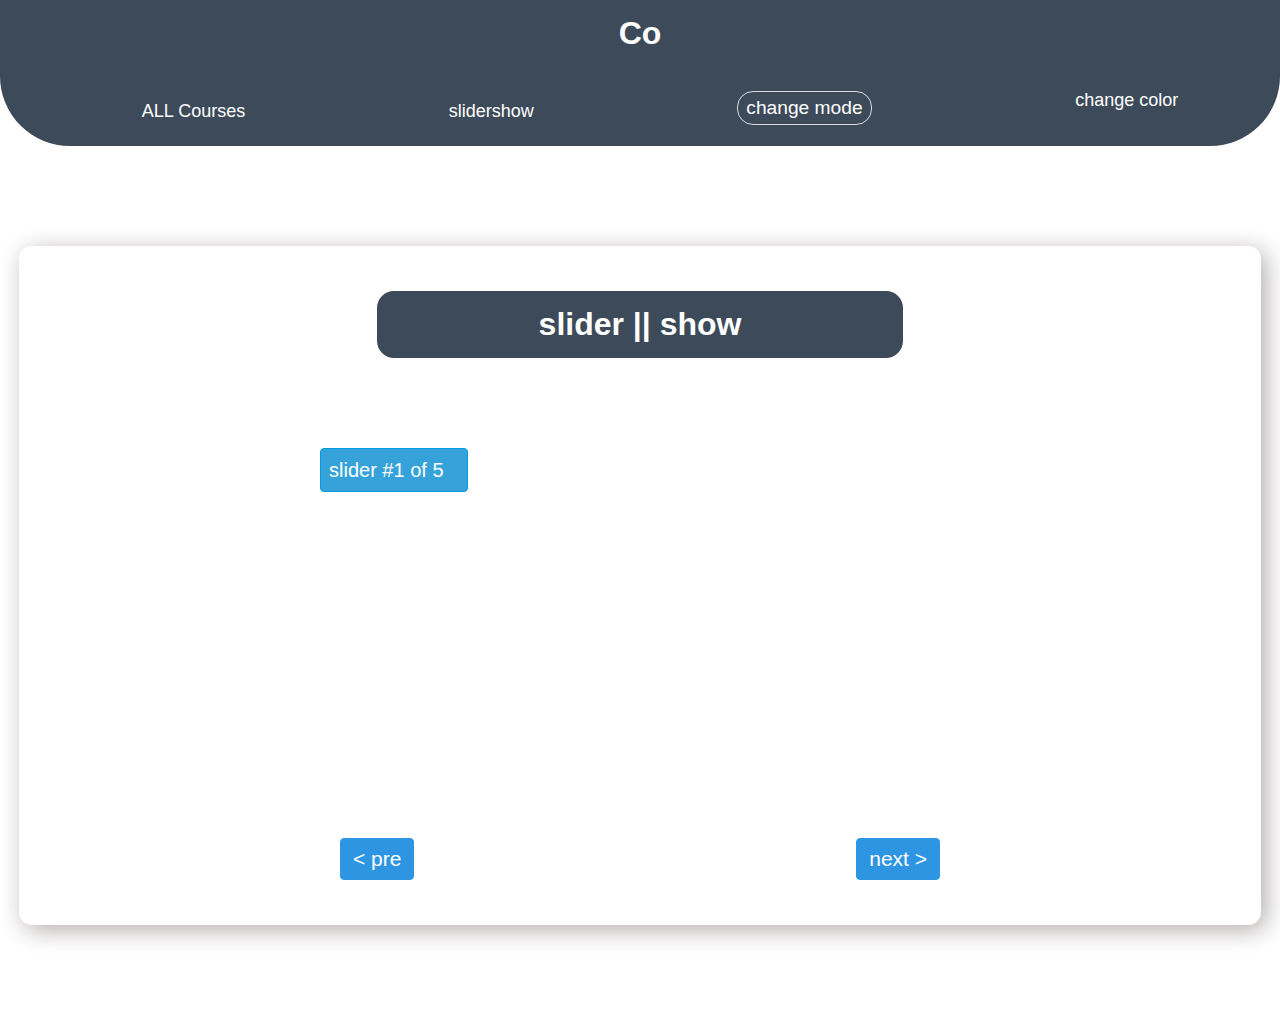
<file: silder.html>
<!DOCTYPE html>
<html lang="en">
  <head>
    <meta charset="UTF-8" />
    <meta name="viewport" content="width=device-width, initial-scale=1.0" />
    <link rel="stylesheet" href="style.css" />
    <script defer src="/javascript/main.js"></script>
    <title>Document</title>
  </head>
  <body id="body">
    <header class="myheader">
      <h1 id="website">
        Courses4Arab
      </h1>

      <nav>
        <ul class="parent">
          <li>
            <a href="https://courses4arab.com/#available-courses">
              ALL Courses
            </a>
          </li>
          <li><a href="silder.html"> slidershow </a></li>
          <li id="dark" class="mode">change mode</li>
          <li id="changecolor">
            change color
            <ul id="hiddenul" style="display: none">
              <li id="headerbg">Header BG</li>
              <li id="titlebg">Title BG</li>
              <li id="titlecolor">Title color</li>
              <li id="sectionbg">Section BG</li>
            </ul>
          </li>
        </ul>
      </nav>
    </header>

    <main id="main">
      <section>
        <h1>slider || show</h1>

        <!-- <div id="slidercontainer" class="slider-container">
         
          <p>slider #1 of 5</p>
        </div>

        <div class="num-box">
          <button id="pre"> &lt pre</button>
      <div class="numbers"> 
          <button>1</button>
          <button>2</button>
          <button>3</button>
          <button>4</button>
          <button>5</button>
    </div>       

          <button id="next">next &gt;</button>
        </div> -->
        <div id="slidercontainer" class="slider-container">
          <p>slider #1 of 5</p>
        </div>
        
        <div class="num-box">
          <button id="pre">&lt; pre</button>
          <button id="next">next &gt;</button>
        </div>
      </section>
    </main>
  </body>
</html>
</file>
<file: style.css>
* {
  margin: 0;

  font-family: sans-serif;
}
::-webkit-scrollbar {
  width: 1.1rem;
}

::-webkit-scrollbar-track {
  border: 7px solid #232943;
  box-shadow: inset 0 0 2.5px 2px rgba(0, 0, 0, 0.5);
  border-radius: 1rem;
}

::-webkit-scrollbar-thumb {
  background: linear-gradient(90deg, #9e4673, #3d4a59);
  border-radius: 1rem;
}

::-webkit-scrollbar-thumb:hover {
  background: linear-gradient(270deg, #9e4673, #3d4a59, #9e4673);
}

/* for Firefox */
html {
  scrollbar-color: #9e4673 #3d4a59;
}
header {
  margin-bottom: 100px;

  background-color: #3d4a59;
  color: white;
  border-radius: 0 0 70px 70px;
}

.dark header {
  background-color: rgba(255, 131, 131, 0.08);
  border-bottom: 1px solid antiquewhite;
}

.dark header h1 {
  background-color: transparent;
}

.dark {
  background-color: #443334;
  color: #fff;
}

.dark main h1 {
  background-color: #9e4673;
}

header h1 {
  margin-bottom: 23px;
}

.parent {
  display: flex;
  align-items: center;
  justify-content: space-around;
  padding-bottom: 20px;
}

.parent li a {
  color: #fff;
  text-decoration: none;

  margin-top: 6px;
  display: inline-block;
}

.parent li a:hover {
  border-bottom: 2px solid red;
  font-size: 20px;
}

.mode {
  border-radius: 1rem;
  padding: 0.3rem 0.5rem;
  color: #fff;
  background-color: #3d4a59;
  border: 1.5px solid #ddd;
  cursor: pointer;
  font-size: 1.2rem;
}

.dark .mode {
  box-shadow: 0 0 10px #9e4673;
  background: #9e4673;
}

.mode:hover {
  box-shadow: 0 0 10px #9e4673, 0 0 40px #9e4673, 0 0 80px #9e4673;
  background: #9e4673;
  border: none;
}

li {
  list-style-type: none;
  font-size: 18px;
}

h1 {
  text-align: center;
  padding: 10px 0;

  width: 40%;
  margin-left: auto;
  margin-right: auto;

  background-color: #3d4a59;
  color: #fff;
  border-radius: 17px;

  padding: 15px;
}

section {
  margin-bottom: 100px;
  box-shadow: 5px 5px 25px rgb(179, 172, 172);
  width: 97%;
  margin-left: auto;
  margin-right: auto;
  border-radius: 13px;
  padding: 45px 0;
  transition: all 0.6s;
}

.dark section {
  box-shadow: 5px 5px 25px rgb(124, 97, 97);
}

.left-section,
.right-section {
  width: 49%;

  text-align: center;
  margin-top: 60px;
}

.left-section h3 {
  font-size: 26px;
  margin: 20px 0;
}

.left-section p {
  font-size: 20px;
  margin: 25px 0;
}

.facebook,
.youtube {
  background-color: royalblue;
  color: #fff;
  margin: 10px;
  padding: 8px 16px;
  border-radius: 6px;

  text-decoration: none;
}

.youtube {
  background-color: rgb(255, 62, 62);
}

.my-img {
  border-radius: 50%;
  width: 150px;

  border-right: 2px solid #ff8a00;
  border-left: 2px solid #ff8a00;
  border-bottom: 2px solid #e52e71;
  border-top: 2px solid #e52e71;
}

article h5 {
  font-size: 39px;
  font-weight: 500;
  font-family: "Sacramento", cursive;
  margin-top: 10px;
}

.para {
  font-size: 20px;
}

.flex {
  display: flex;

  width: 80%;
  margin-left: auto;
  margin-right: auto;
}

footer {
  text-align: center;
}

.design {
  background-color: #3d4a59;
  color: #fff;
  padding: 15px;
  text-align: center;

  border-top-left-radius: 35px;
  border-top-right-radius: 35px;
  margin-bottom: 0;
}

.dark .design {
  background-color: rgba(255, 131, 131, 0.08);
}

.follow {
  box-shadow: 0 5px 30px 0 rgb(0 0 0 / 25%);
  border-radius: 10px;
  padding: 16px 0;
  text-align: center;
  margin: 0 auto 10px;
  border-top: 6px solid #3d4a59;

  opacity: 0.9;
  width: 99%;
}

.dark .follow {
  border-top: 6px solid #ffffff;

  box-shadow: 0 7px 93px 0 rgb(255 131 131 / 47%);
  background-color: rgba(255, 131, 131, 0.08);
}

.follow a {
  border: 1px solid #3d4a59;
  border-radius: 4px;
  padding: 4px 10px;
  text-decoration: none;
}

.dark .follow a {
  box-shadow: 0 0 10px #9e4673, 0 0 10px #9e4673, 0 0 0px #9e4673;
  border: 1px solid #fff;
  color: #fff;
}

.follow a:hover {
  padding: 5px 12px;
  background-color: rgb(16, 73, 243);
  color: #fff;
}

.dark .follow a:hover {
  background-color: #fc4364;
}

.mycard {
  margin-left: auto;
  margin-right: auto;

  margin-top: 50px;

  border-radius: 5px;
}

/* .container{
  margin-top: 50px;
  background-color: #fff;
  border-radius: 12px;
  width: 60%;
  text-align: center;
  padding: 20px 0;
}
.container p{
  font-size: 20px;
}

.active{
  display: block !important;
}

.bigger-contaier{
  background-color: rgb(221, 185, 185);
  position: fixed;
  top: 0;
  bottom: 0;
  right: 0;
  left: 0;
  display: none;
}




 */

.dark .card-body {
  color: #000;
}

.flex-pro {
  display: flex;
  justify-content: space-between;
  flex-wrap: wrap;
}

.dark .please {
  color: #000;
}

/* chang website */
#hiddenul {
  display: block;
  position: absolute;
  box-shadow: 0 5px 25px 0 rgb(0, 0, 0 / 60%);
  padding: 1rem;
  margin-right: 1rem;
  background-color: #fff;
  text-align: center;
  cursor: pointer;
  line-height: 30px;
  color: #000;
  border-radius: 7px;
  min-width: 100px;
  margin-top: 10px;
}

#hiddenul li:hover {
  font-weight: 500;
  border-bottom: 1px solid #ff0000;
}
#changecolor {
  padding-bottom: 15px;
}

#parent-frame {
  text-align: center;
  margin-top: 50px;
}
#myframe {
  width: 550px;
  height: 400px;
}
#myframe,
.sidekick {
  border-radius: 10px;
  animation: move 2s 1;
}

@keyframes move {
  0% {
    transform: translate(100vw, 0);
  }

  100% {
    transform: translate(0, 0);
  }
}

.buttonClass {
  font-size: 20px;
  font-family: Arial;
  width: 160px;
  height: 50px;
  border-width: 1px;
  color: #fff;
  border-color: #1f2f47;
  border-top-left-radius: 17px;
  border-top-right-radius: 17px;
  border-bottom-left-radius: 17px;
  border-bottom-right-radius: 17px;
  box-shadow: inset 0px 0px 15px 3px #23395e;
  text-shadow: inset 0px 1px 0px #263666;
  background: linear-gradient(#2e466e, #415989);
  display: block;
  margin: 50px auto 20px auto;
}

.buttonClass:hover {
  background: linear-gradient(#415989, #2e466e);
}

/* random quote */

.sidekick {
  position: relative;
  padding-left: 1em;
  border-left: 0.2em solid #039be5;
  font-family: "Roboto", serif;
  font-size: 2.4em;
  line-height: 1.5em;
  font-weight: 100;
}
.sidekick:before,
.sidekick:after {
  font-family: Calibri;
  color: #039be5;
  font-size: 34px;
}
.sidekick:before {
  content: "\201e";
}
.sidekick:after {
  content: "\201c";
}
.sidekick cite {
  font-size: 50%;
  text-align: center;
  top: 50%;
}
.sidekick cite:before {
  content: " \2015 ";
}
#parent-quote {
  text-align: center;
  margin: 50px auto 30px auto;
  width: 80%;
}
/* heart ainamaion */
.heart {
  font-size: 30px;
  animation: fall linear forwards;
  animation-duration: 1s;
  position: fixed;
  top: 0;
  left: 100px;
}
@keyframes fall {
  0% {
    transform: translateY(-5vh);
  }
  100% {
    transform: translateY(160vh);
  }
}

/* accordion */

.q1,
.q2,
.q3 {
  margin: 40px auto;
  width: 80%;
}

.title-accord {
  display: flex;
  justify-content: space-between;
  align-items: center;
  background-color: rgba(65, 105, 225, 0.9);
  color: #fff;
  border-radius: 5px;
}

.title-accord h2 {
  padding-left: 15px;
}
.title-accord .plus {
  font-size: 40px;
  padding-right: 20px;
}
.content {
  padding: 20px;
  background-color: #76c3ea8f;
  border-bottom: 2px solid #039be5;
  font-size: 20px;
  border-bottom-left-radius: 5px;
  border-top-right-radius: 5px;
  height: 0;
  opacity: 0;
  transition: all 0.5s;
}

.activetr{
  opacity: 1;
}

/* oclock */

.clockcontainer {
  text-align: center;
  background-color: #039ae5d1;
  width: 270px;
  color: #fff;
  margin: 60px auto;
  border-radius: 6px;
  font-size: 20px;
  padding: 30px;
  transition: all 0.3s;
}
.clockcontainer:hover{
  box-shadow: 5px 5px 18px #3889b18a;
 background-color: #039be5;
}
 .clockcontainer .time {
  font-size:30px;
  margin-top: 10px;
  font-weight: 500;
 }

 /*  slider */

 .slider-container{
  width: 700px;
  height: 400px;
 position: relative;
 margin: 50px auto 30px;
 }

.slider  {
  display: block;
  position: absolute;
  top: 0;
  width: 700px;
}
.slider-container p {
  position: absolute;
  top: 40px;
  left: 30px;
  width: 130px;
  height: 30px;
  background-color: #088fd2d1;
  color: #fff;
  font-size: 20px;
  line-height: 30px;
  border-radius: 4px;
  padding: 6px 8px;
  border: 1px solid #039be5;
  align-items: center;
  z-index: 999;

}
.slider-container p:hover{
  background-color: #039be5;
}

.num-box{
  width: 600px;
  display: flex;
  justify-content: space-between;
  align-items: center;
  margin-left: auto;
  margin-right: auto;
}
#next ,#pre{
    color: #fff;
    font-size: 21px;
    background-color: #2e95e3;
   padding: 8px 12px;
    border-radius: 4px ;
    border: 1px solid #2e95e3;
 
}
#next:active{
 transform: translateX(4px);
}
#pre:active{
  transform: translateX(-4px);
 }

#pre:hover,#next:hover{
  background-color: #3ca5f6;
  cursor: pointer;
}
#pre:active{
  margin-right: 5px;
}
 .num-box button {
 all: unset;
} 

.num-box .numbers button {
  padding: 3px 8px ;
  border-radius: 3px;
  font-size: 20px;
  margin-left: 7px;
 color: #222 ;
  background-color: #f3f3f3;
cursor: pointer;
}
.numbers button:first-child {
  background-color:#2e95e3 ;
  color: #fff;
  padding: 4px 9px ;
}
.numbers button:active{
  background-color:#2e95e3 ;
  color: #fff;
}
</file>
